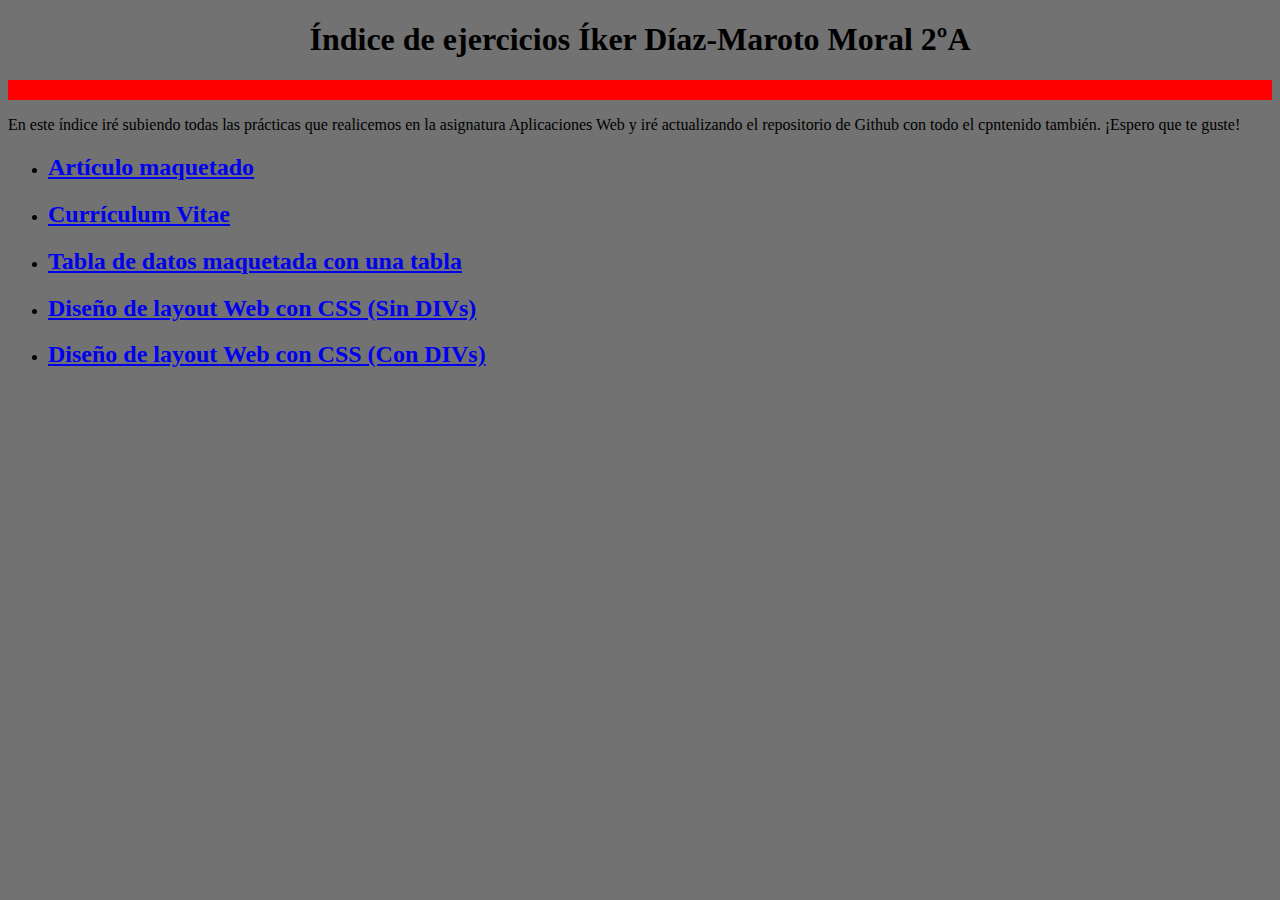
<file: index.html>
<!DOCTYPE html>
<html style="background-color: rgb(114, 114, 114)" lang="es">
  <head>
    <title>Índice del curso</title>
    <link rel="icon" href="img/salesianos.png" type="image/png" />
    <link rel="stylesheet" href="css/style.css" />
    <meta charset="UTF-8"
  </head>
  <body>
    <h1 style="text-align: center">
      Índice de ejercicios Íker Díaz-Maroto Moral 2ºA
    </h1>
    <div class="separador"></div>
    <p>
      En este índice iré subiendo todas las prácticas que realicemos en la
      asignatura Aplicaciones Web y iré actualizando el repositorio de Github
      con todo el cpntenido también. ¡Espero que te guste!
    </p>
    <ul>
      <li>
        <h2><a href="practicas/tabla/index.html">Artículo maquetado</a></h2>
      </li>
      <li>
        <h2><a href="practicas/currículum/index.html">Currículum Vitae</a></h2>
      </li>
      <li>
        <h2>
          <a
            href="practicas/Iker Diaz-Maroto Moral Tarea 3. Ficha de datos maquetada con una tabla/index.html"
            >Tabla de datos maquetada con una tabla</a
          >
        </h2>
      </li>
      <li>
        <h2>
          <a
            href="practicas/Tarea 5. Diseño de Layout Web con y CSS/layout.html"
            >Diseño de layout Web con CSS (Sin DIVs)</a
          >
        </h2>
      </li>
      <li>
        <h2>
          <a
            href="practicas/Tarea 5. Diseño de Layout Web con y CSS/layout-div.html"
            >Diseño de layout Web con CSS (Con DIVs)</a
          >
        </h2>
      </li>
    </ul>
  </body>
</html>
</file>
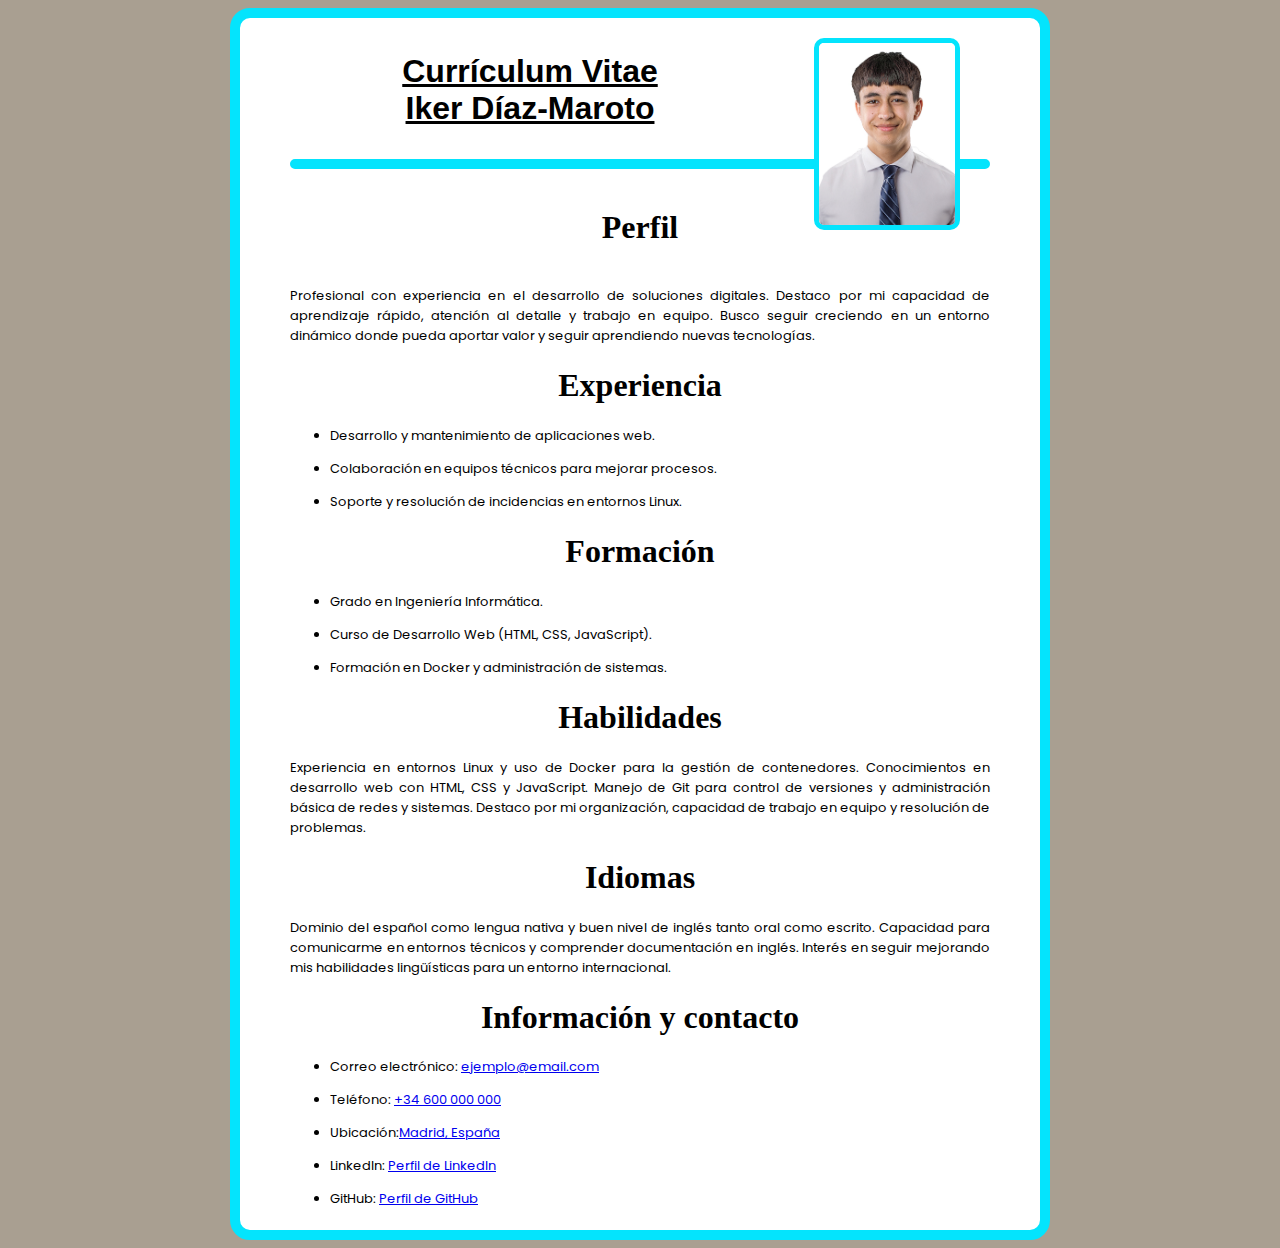
<file: practicas/currículum/index.html>
<!DOCTYPE html>
<html style="overflow: scroll">
  <head>
    <link
      href="https://fonts.googleapis.com/css2?family=Poppins:wght@300;400;600&display=swap"
      rel="stylesheet"
    />
    <meta charset="UTF-8" />
    <title>Currículum Vitae</title>
    <link rel="stylesheet" href="style.css" />
    <link rel="icon" href="img/8743996.png" type="image/png" />
  </head>
  <body>
    <div class="pagina" style="padding-left: 50px; padding-right: 50px">
      <p class="titulo">Currículum Vitae Iker Díaz-Maroto</p>
      <hr class="hr_titulo" />
      <img src="img/Íker Currículum.jpg" class="foto" />
      <div>
        <h1 class="perfil">Perfil</h1>
        <p style="text-align: justify; margin-top: 40px">
          Profesional con experiencia en el desarrollo de soluciones digitales.
          Destaco por mi capacidad de aprendizaje rápido, atención al detalle y
          trabajo en equipo. Busco seguir creciendo en un entorno dinámico donde
          pueda aportar valor y seguir aprendiendo nuevas tecnologías.
        </p>
      </div>
      <div>
        <h1>Experiencia</h1>
        <ul style="text-align: left">
          <li><p>Desarrollo y mantenimiento de aplicaciones web.</p></li>
          <li>
            <p>Colaboración en equipos técnicos para mejorar procesos.</p>
          </li>
          <li><p>Soporte y resolución de incidencias en entornos Linux.</p></li>
        </ul>
      </div>
      <div>
        <h1>Formación</h1>
        <ul style="text-align: left">
          <li><p>Grado en Ingeniería Informática.</p></li>
          <li><p>Curso de Desarrollo Web (HTML, CSS, JavaScript).</p></li>
          <li><p>Formación en Docker y administración de sistemas.</p></li>
        </ul>
      </div>
      <div>
        <h1>Habilidades</h1>
        <p style="text-align: justify">
          Experiencia en entornos Linux y uso de Docker para la gestión de
          contenedores. Conocimientos en desarrollo web con HTML, CSS y
          JavaScript. Manejo de Git para control de versiones y administración
          básica de redes y sistemas. Destaco por mi organización, capacidad de
          trabajo en equipo y resolución de problemas.
        </p>
      </div>
      <div>
        <h1>Idiomas</h1>
        <p style="text-align: justify">
          Dominio del español como lengua nativa y buen nivel de inglés tanto
          oral como escrito. Capacidad para comunicarme en entornos técnicos y
          comprender documentación en inglés. Interés en seguir mejorando mis
          habilidades lingüísticas para un entorno internacional.
        </p>
      </div>
      <div>
        <h1>Información y contacto</h1>
        <ul style="text-align: left">
          <li>
            <p>Correo electrónico: <a href="gmail.com">ejemplo@email.com</a></p>
          </li>
          <li>
            <p>Teléfono: <a href="whatsapp.com">+34 600 000 000</a></p>
          </li>
          <li>
            <p>
              Ubicación:<a href="https://maps.app.goo.gl/4cyVX93XkXF87aXT8"
                >Madrid, España</a
              >
            </p>
          </li>
          <li>
            <p>LinkedIn: <a href="linkedin.com">Perfil de LinkedIn</a></p>
          </li>
          <li>
            <p>GitHub: <a href="github.com">Perfil de GitHub</a></p>
          </li>
        </ul>
      </div>
    </div>
  </body>
</html>
</file>
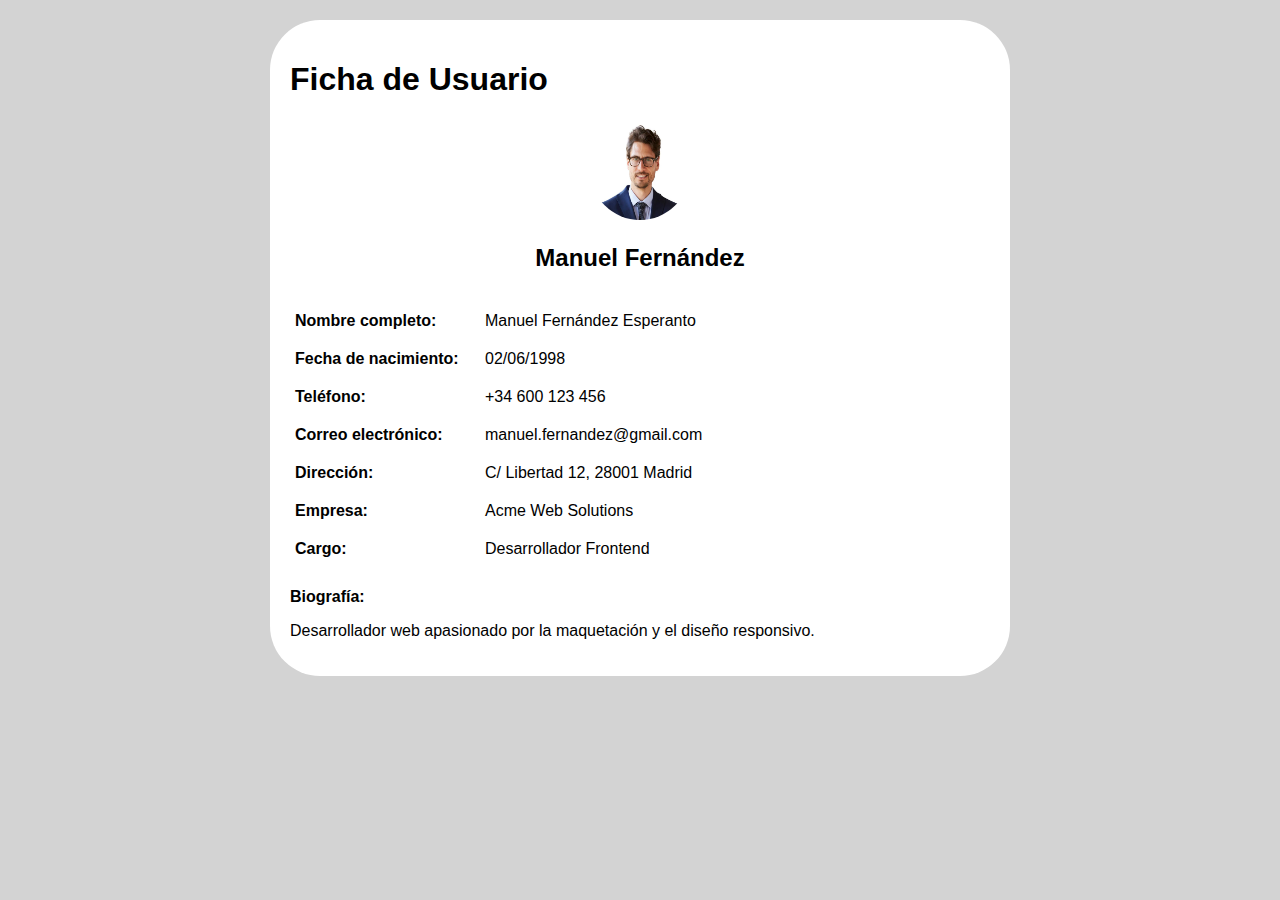
<file: practicas/Iker Diaz-Maroto Moral Tarea 3. Ficha de datos maquetada con una tabla/index.html>
<!DOCTYPE html>
<html lang="es">
  <head>
    <meta charset="UTF-8" />
    <title>Ficha de Usuario</title>
    <style>
      body {
        font-family: Arial;
        margin: 20px;
        background-color: lightgray;
      }
      .contenedor {
        width: 700px;
        margin: 0 auto;
        background-color: white;
        padding: 20px;
        border-radius: 50px;
      }
      .tabla-datos {
        width: 100%;
        border-collapse: collapse;
      }
      .tabla-datos td {
        border: none;
        padding: 10px 5px;
      }
      .etiqueta {
        font-weight: bold;
        width: 180px;
      }
    </style>
  </head>
  <body>
    <div class="contenedor">
      <h1>Ficha de Usuario</h1>

      <div style="text-align: center; margin-bottom: 30px">
        <img
          src="img/curriculum-foto.webp"
          width="100"
          height="100"
          style="border-radius: 50%"
        />
        <h2>Manuel Fernández</h2>
      </div>

      <table class="tabla-datos">
        <tr>
          <td class="etiqueta">Nombre completo:</td>
          <td>Manuel Fernández Esperanto</td>
        </tr>
        <tr>
          <td class="etiqueta">Fecha de nacimiento:</td>
          <td>02/06/1998</td>
        </tr>
        <tr>
          <td class="etiqueta">Teléfono:</td>
          <td>+34 600 123 456</td>
        </tr>
        <tr>
          <td class="etiqueta">Correo electrónico:</td>
          <td>manuel.fernandez@gmail.com</td>
        </tr>
        <tr>
          <td class="etiqueta">Dirección:</td>
          <td>C/ Libertad 12, 28001 Madrid</td>
        </tr>
        <tr>
          <td class="etiqueta">Empresa:</td>
          <td>Acme Web Solutions</td>
        </tr>
        <tr>
          <td class="etiqueta">Cargo:</td>
          <td>Desarrollador Frontend</td>
        </tr>
      </table>

      <div style="margin-top: 20px">
        <strong>Biografía:</strong>
        <p>
          Desarrollador web apasionado por la maquetación y el diseño
          responsivo.
        </p>
      </div>
    </div>
  </body>
</html>
</file>
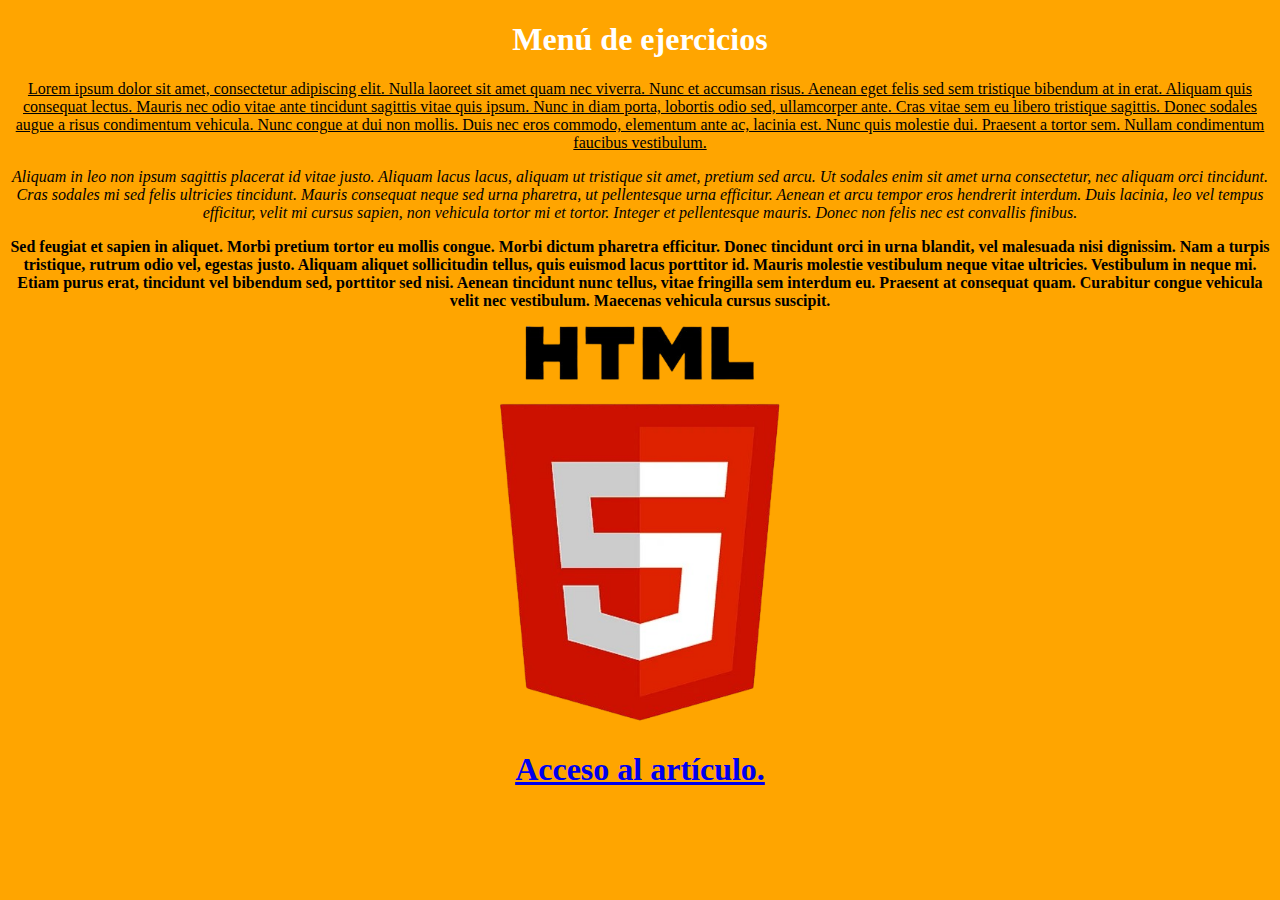
<file: practicas/tabla/index.html>
<!DOCTYPE html>
<html>
    <head>
        <title>Ejercicios</title>
    </head>
    <body style="background-color: orange;">
        <h1 style="color: rgb(255, 255, 255);"><center>Menú de ejercicios</center></h1>
        <center><u>Lorem ipsum dolor sit amet, consectetur adipiscing elit. Nulla laoreet sit amet quam nec viverra. Nunc et accumsan risus. Aenean eget felis sed sem tristique bibendum at in erat. Aliquam quis consequat lectus. Mauris nec odio vitae ante tincidunt sagittis vitae quis ipsum. Nunc in diam porta, lobortis odio sed, ullamcorper ante. Cras vitae sem eu libero tristique sagittis. Donec sodales augue a risus condimentum vehicula. Nunc congue at dui non mollis. Duis nec eros commodo, elementum ante ac, lacinia est. Nunc quis molestie dui. Praesent a tortor sem. Nullam condimentum faucibus vestibulum.</u></center>
        <p></p>
        <center><i>Aliquam in leo non ipsum sagittis placerat id vitae justo. Aliquam lacus lacus, aliquam ut tristique sit amet, pretium sed arcu. Ut sodales enim sit amet urna consectetur, nec aliquam orci tincidunt. Cras sodales mi sed felis ultricies tincidunt. Mauris consequat neque sed urna pharetra, ut pellentesque urna efficitur. Aenean et arcu tempor eros hendrerit interdum. Duis lacinia, leo vel tempus efficitur, velit mi cursus sapien, non vehicula tortor mi et tortor. Integer et pellentesque mauris. Donec non felis nec est convallis finibus.</i></center>
        <p></p>
        <center><b>Sed feugiat et sapien in aliquet. Morbi pretium tortor eu mollis congue. Morbi dictum pharetra efficitur. Donec tincidunt orci in urna blandit, vel malesuada nisi dignissim. Nam a turpis tristique, rutrum odio vel, egestas justo. Aliquam aliquet sollicitudin tellus, quis euismod lacus porttitor id. Mauris molestie vestibulum neque vitae ultricies. Vestibulum in neque mi. Etiam purus erat, tincidunt vel bibendum sed, porttitor sed nisi. Aenean tincidunt nunc tellus, vitae fringilla sem interdum eu. Praesent at consequat quam. Curabitur congue vehicula velit nec vestibulum. Maecenas vehicula cursus suscipit.</b></center>
        <p></p>
        <center><img src="img/c461566a9739abbca65baab2c445c180-removebg-preview.png" height="400px"></center>
        <p></p>
        <center><h1><a href="articulo.html">Acceso al artículo.</a></h1></center>
    </body>
</html>
</file>
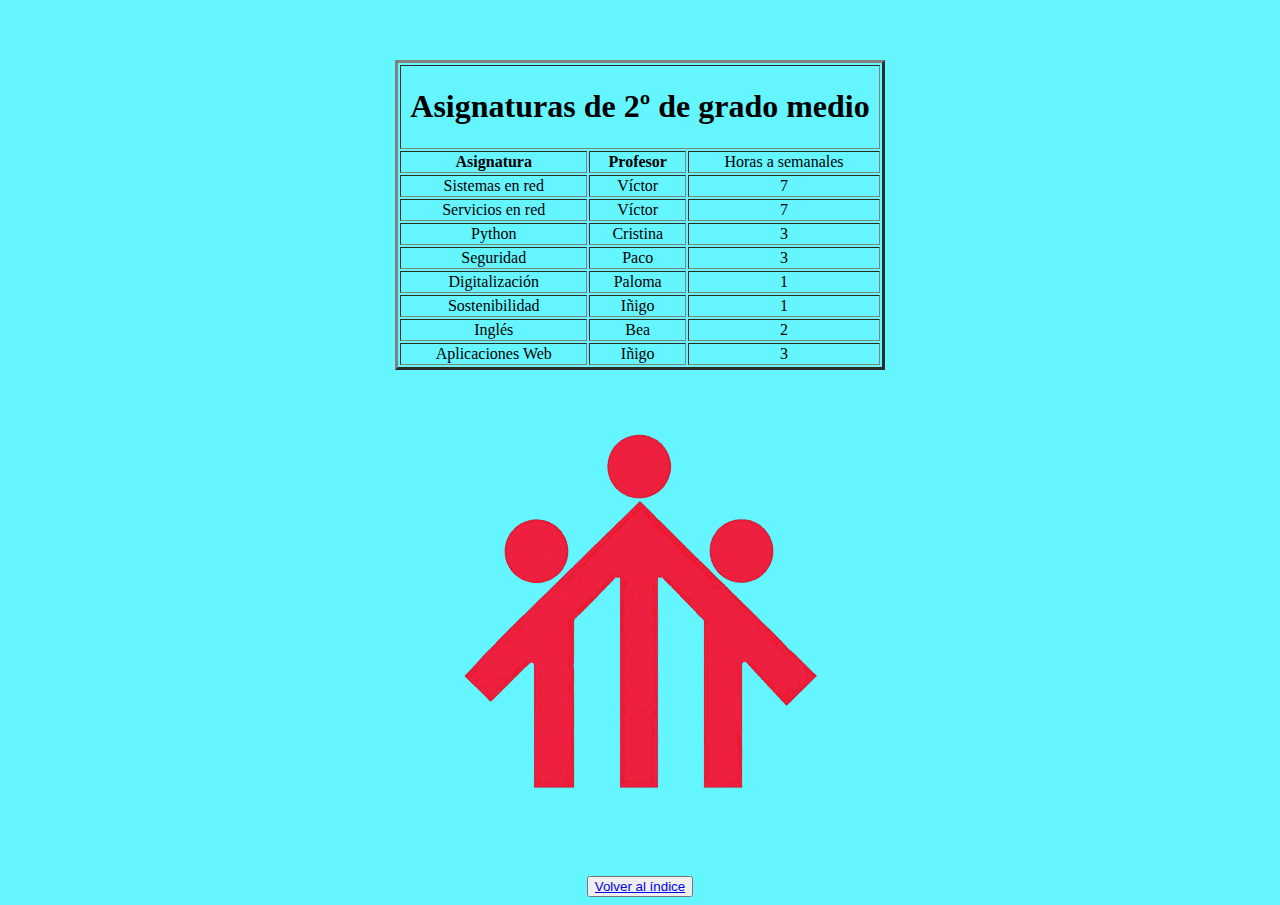
<file: practicas/tabla/articulo.html>
<!DOCTYPE html>
<html>
    <head>
        <title>El artículo</title>
    </head>
    <body style="background-color: rgba(0, 238, 255, 0.603);">
        <center>
            <table border="3" style="margin-top: 60px;">
                <tr>
                    <td colspan="3"><center><h1>&nbsp;Asignaturas de 2º de grado medio&nbsp;</h1></center></td>
                </tr>
                <tr>
                        <td><center><b>Asignatura</b></center></td>
                        <td><center><b>Profesor</b></center></td>
                        <td><center>Horas a semanales</center></td>
                </tr>
                <tr>
                    <td><center>Sistemas en red</center></td>
                    <td><center>Víctor</center></td>
                    <td><center>7</center></td>
                </tr>
                <tr>
                    <td><center>Servicios en red</center></td>
                    <td><center>Víctor</center></td>
                    <td><center>7</center></td>
                </tr>
                <tr>
                    <td><center>Python</center></td>
                    <td><center>Cristina</center></td>
                    <td><center>3</center></td>
                </tr>
                <tr>
                    <td><center>Seguridad</center></td>
                    <td><center>Paco</center></td>
                    <td><center>3</center></td>
                </tr>
                <tr>
                    <td><center>Digitalización</center></td>
                    <td><center>Paloma</center></td>
                    <td><center>1</center></td>
                </tr>
                <tr>
                    <td><center>Sostenibilidad</center></td>
                    <td><center>Iñigo</center></td>
                    <td><center>1</center></td>
                </tr>
                <tr>
                    <td><center>Inglés</center></td>
                    <td><center>Bea</center></td>
                    <td><center>2</center></td>
                </tr>
                <tr>
                    <td><center>Aplicaciones Web</center></td>
                    <td><center>Iñigo</center></td>
                    <td><center>3</center></td>
                </tr>
            </table>
            <img src="img/salesianos.png" style="margin-top: 60px; margin-bottom: 60px;"
            <p></p>
            <button><a href="index.html">Volver al índice</a></button>
        </center>
    </body>
</html>
</file>
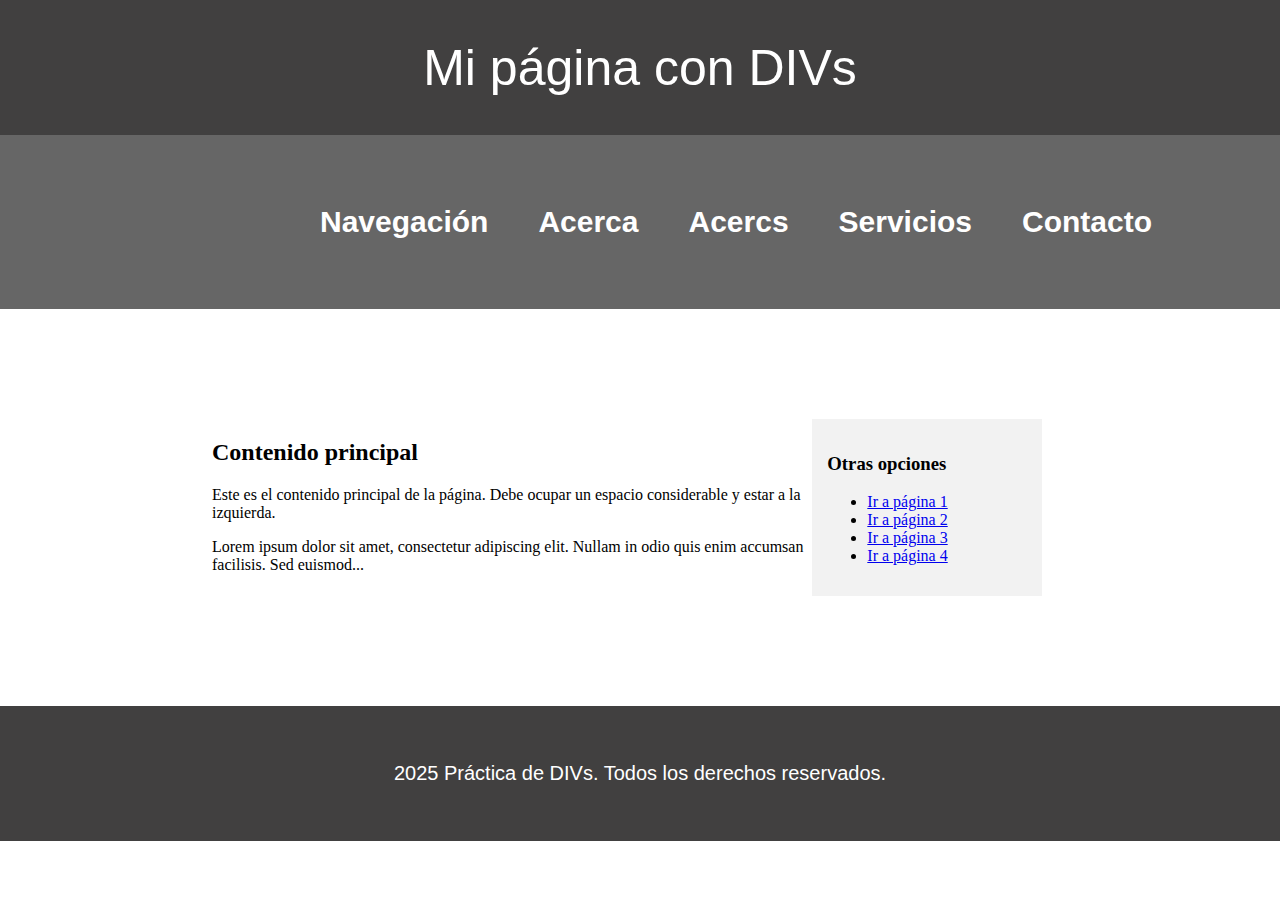
<file: practicas/Tarea 5. Diseño de Layout Web con y CSS/layout-div.html>
<!DOCTYPE html>
<html>
    <head>
        <title>Mi página con DIVS</title>
        <style>
            #titulo{
                text-align: center;
                background-color: rgb(65, 64, 64);
                color: white;
                font-family: 'Franklin Gothic Medium', 'Arial Narrow', Arial, sans-serif;
                font-size: 50px;
                width: 100vw;
                height: 15vh;
                display: grid;
                place-items: center;
            }
            body{
                margin: 0;
            }
            #contenedores{
                background-color: rgb(102, 102, 102);
                padding-left: 300px;
                padding-right: 300px;
                padding-top: 50px;
                padding-bottom: 50px;
                display: flex;
            }
            .caja {
                flex: 1;
                margin: 0 5px;
                color: white;
                text-align: center;
                padding: 20px;
                border-radius: 8px;
                font-family: Arial, Helvetica, sans-serif;
                font-weight: bold;
                font-size: 30px;
            }
            #cuerpo-principal{
                padding-left: 300px;
                font-family:Verdana, Geneva, Tahoma, sans-serif;
                font-size:50px;
            }
            .contenedor {
                display: flex;
                justify-content: space-between;
                background: white;
                padding: 20px;
                margin-left: 15vw;
                margin-right: 17vw;
                margin-top: 10vh;
                margin-bottom: 10vh;
            }

            .contenido {
                flex: 3; 
                margin-right: 0px;
            }
            .sidebar {
                flex: 1;
                background: #f2f2f2;
                padding: 15px;
            }
            #pie-de-pagina{
                text-align: center;
                background-color: rgb(65, 64, 64);
                color: white;
                font-family: 'Franklin Gothic Medium', 'Arial Narrow', Arial, sans-serif;
                font-size: 20px;
                width: 100vw;
                height: 15vh;
                display: grid;
                place-items: center;
            }   
        </style>
    </head>
    <body>
        <div id="titulo">Mi página con DIVs</div>
        <div id="contenedores">
            <div class="caja" style="margin-left: 0px;">Navegación</div>
            <div class="caja">Acerca</div>
            <div class="caja">Acercs</div>
            <div class="caja">Servicios</div>
            <div class="caja" style="margin-right: 0px;">Contacto</div>
        </div>
        <div class="contenedor">
  <div class="contenido">
    <h2>Contenido principal</h2>
    <p>Este es el contenido principal de la página. Debe ocupar un espacio considerable y estar a la izquierda.</p>
    <p>Lorem ipsum dolor sit amet, consectetur adipiscing elit. Nullam in odio quis enim accumsan facilisis. Sed euismod...</p>
  </div>

  <div class="sidebar">
    <h3>Otras opciones</h3>
        <ul>
            <li><a href="#">Ir a página 1</a></li>
            <li><a href="#">Ir a página 2</a></li>
            <li><a href="#">Ir a página 3</a></li>
            <li><a href="#">Ir a página 4</a></li>
            </ul>
        </div>
    </div>
    <div id="pie-de-pagina">2025 Práctica de DIVs. Todos los derechos reservados.</div>
    </body>
</html>
</file>
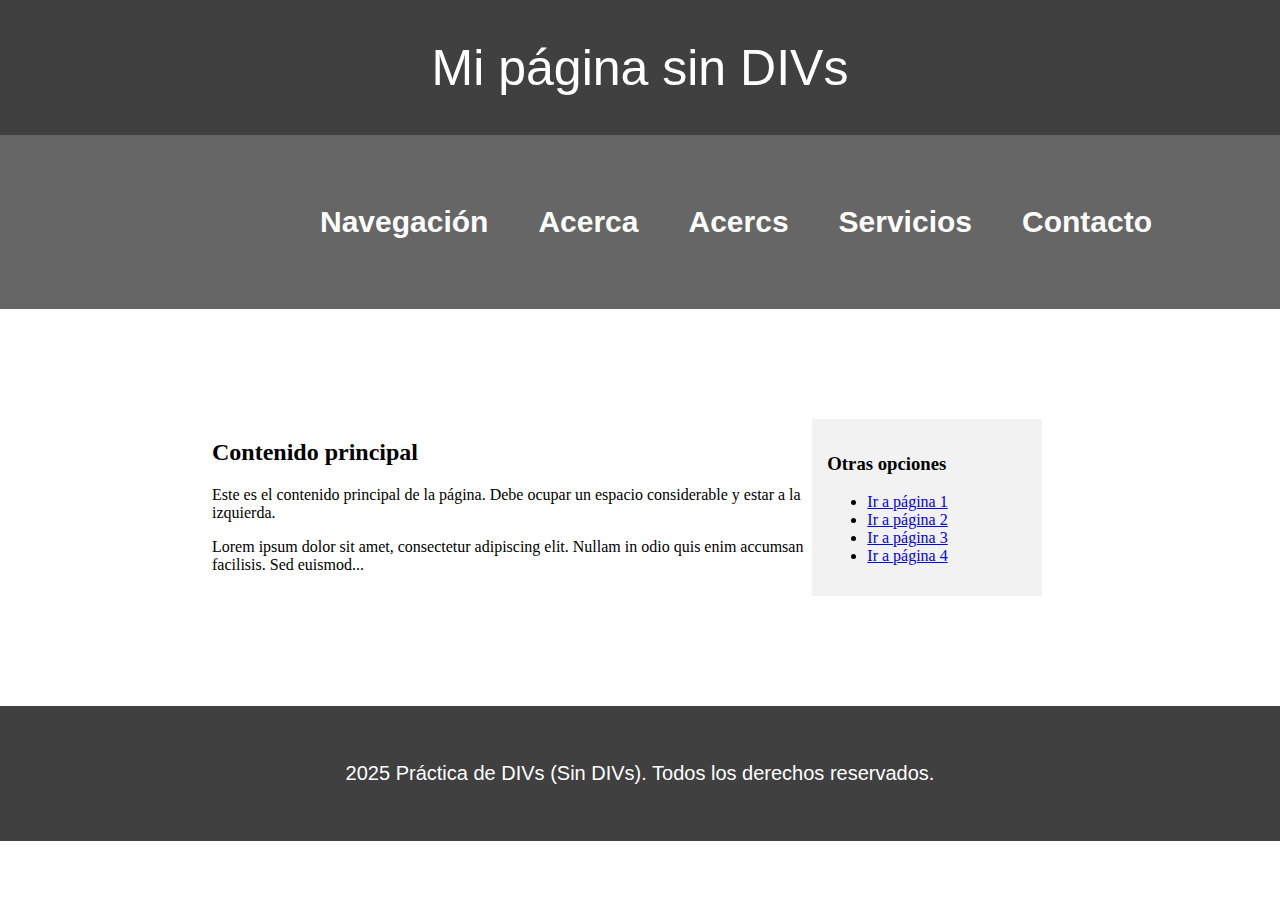
<file: practicas/Tarea 5. Diseño de Layout Web con y CSS/layout.html>
<!DOCTYPE html>
<html>
  <head>
    <title>Mi página sin DIVs</title>
    <link rel="stylesheet" href="css/style.css" />
  </head>
  <body>
    <header>Mi página sin DIVs</header>
    <nav>
      <div class="caja" style="margin-left: 0px">Navegación</div>
      <div class="caja">Acerca</div>
      <div class="caja">Acercs</div>
      <div class="caja">Servicios</div>
      <div class="caja" style="margin-right: 0px">Contacto</div>
    </nav>
    <main>
      <section>
        <h2>Contenido principal</h2>
        <p>
          Este es el contenido principal de la página. Debe ocupar un espacio
          considerable y estar a la izquierda.
        </p>
        <p>
          Lorem ipsum dolor sit amet, consectetur adipiscing elit. Nullam in
          odio quis enim accumsan facilisis. Sed euismod...
        </p>
      </section>
      <aside>
        <h3>Otras opciones</h3>
        <ul>
          <li><a href="#">Ir a página 1</a></li>
          <li><a href="#">Ir a página 2</a></li>
          <li><a href="#">Ir a página 3</a></li>
          <li><a href="#">Ir a página 4</a></li>
        </ul>
      </aside>
    </main>
    <footer>
      2025 Práctica de DIVs (Sin DIVs). Todos los derechos reservados.
    </footer>
  </body>
</html>
</file>
<file: css/style.css>
div {
  border: solid red 10px;
}
</file>
<file: practicas/currículum/style.css>
body {
  background-color: rgb(169, 159, 145);
  display: grid;
  justify-content: center;
}
.pagina {
  border: solid rgb(4, 228, 253) 10px;
  background-color: white;
  border-radius: 20px;
  width: 700px;
  padding: 5px;
  text-align: center;
  position: relative;
}
.titulo {
  font-size: xx-large;
  font-weight: bold;
  font-family: Arial, Helvetica, sans-serif;
  margin-left: 80px;
  margin-top: 30px;
  margin-right: 300px;
  text-decoration: underline;
}
.foto {
  position: absolute;
  top: 20px;
  right: 80px;
  height: 15%;
  border-radius: 10px;
  border: solid rgb(4, 228, 253) 5px;
}
.hr_titulo {
  background-color: rgb(4, 228, 253);
  border: solid rgb(4, 228, 253) 5px;
  border-radius: 100px;
}
.perfil {
  justify-content: left;
  margin-top: 40px;
}
p {
  font-family: "Poppins", sans-serif;
  font-size: small;
}
</file>
<file: practicas/Tarea 5. Diseño de Layout Web con y CSS/css/style.css>
header {
  text-align: center;
  background-color: rgb(65, 64, 64);
  color: white;
  font-family: "Franklin Gothic Medium", "Arial Narrow", Arial, sans-serif;
  font-size: 50px;
  width: 100vw;
  height: 15vh;
  display: grid;
  place-items: center;
}
body {
  margin: 0;
}
nav {
  background-color: rgb(102, 102, 102);
  padding-left: 300px;
  padding-right: 300px;
  padding-top: 50px;
  padding-bottom: 50px;
  display: flex;
}
.caja {
  flex: 1;
  margin: 0 5px;
  color: white;
  text-align: center;
  padding: 20px;
  border-radius: 8px;
  font-family: Arial, Helvetica, sans-serif;
  font-weight: bold;
  font-size: 30px;
}
main {
  display: flex;
  justify-content: space-between;
  background: white;
  padding: 20px;
  margin-left: 15vw;
  margin-right: 17vw;
  margin-top: 10vh;
  margin-bottom: 10vh;
}
section {
  flex: 3;
  margin-right: 0px;
}
aside {
  flex: 1;
  background: #f2f2f2;
  padding: 15px;
}
footer {
  text-align: center;
  background-color: rgb(65, 64, 64);
  color: white;
  font-family: "Franklin Gothic Medium", "Arial Narrow", Arial, sans-serif;
  font-size: 20px;
  width: 100vw;
  height: 15vh;
  display: grid;
  place-items: center;
}
</file>
